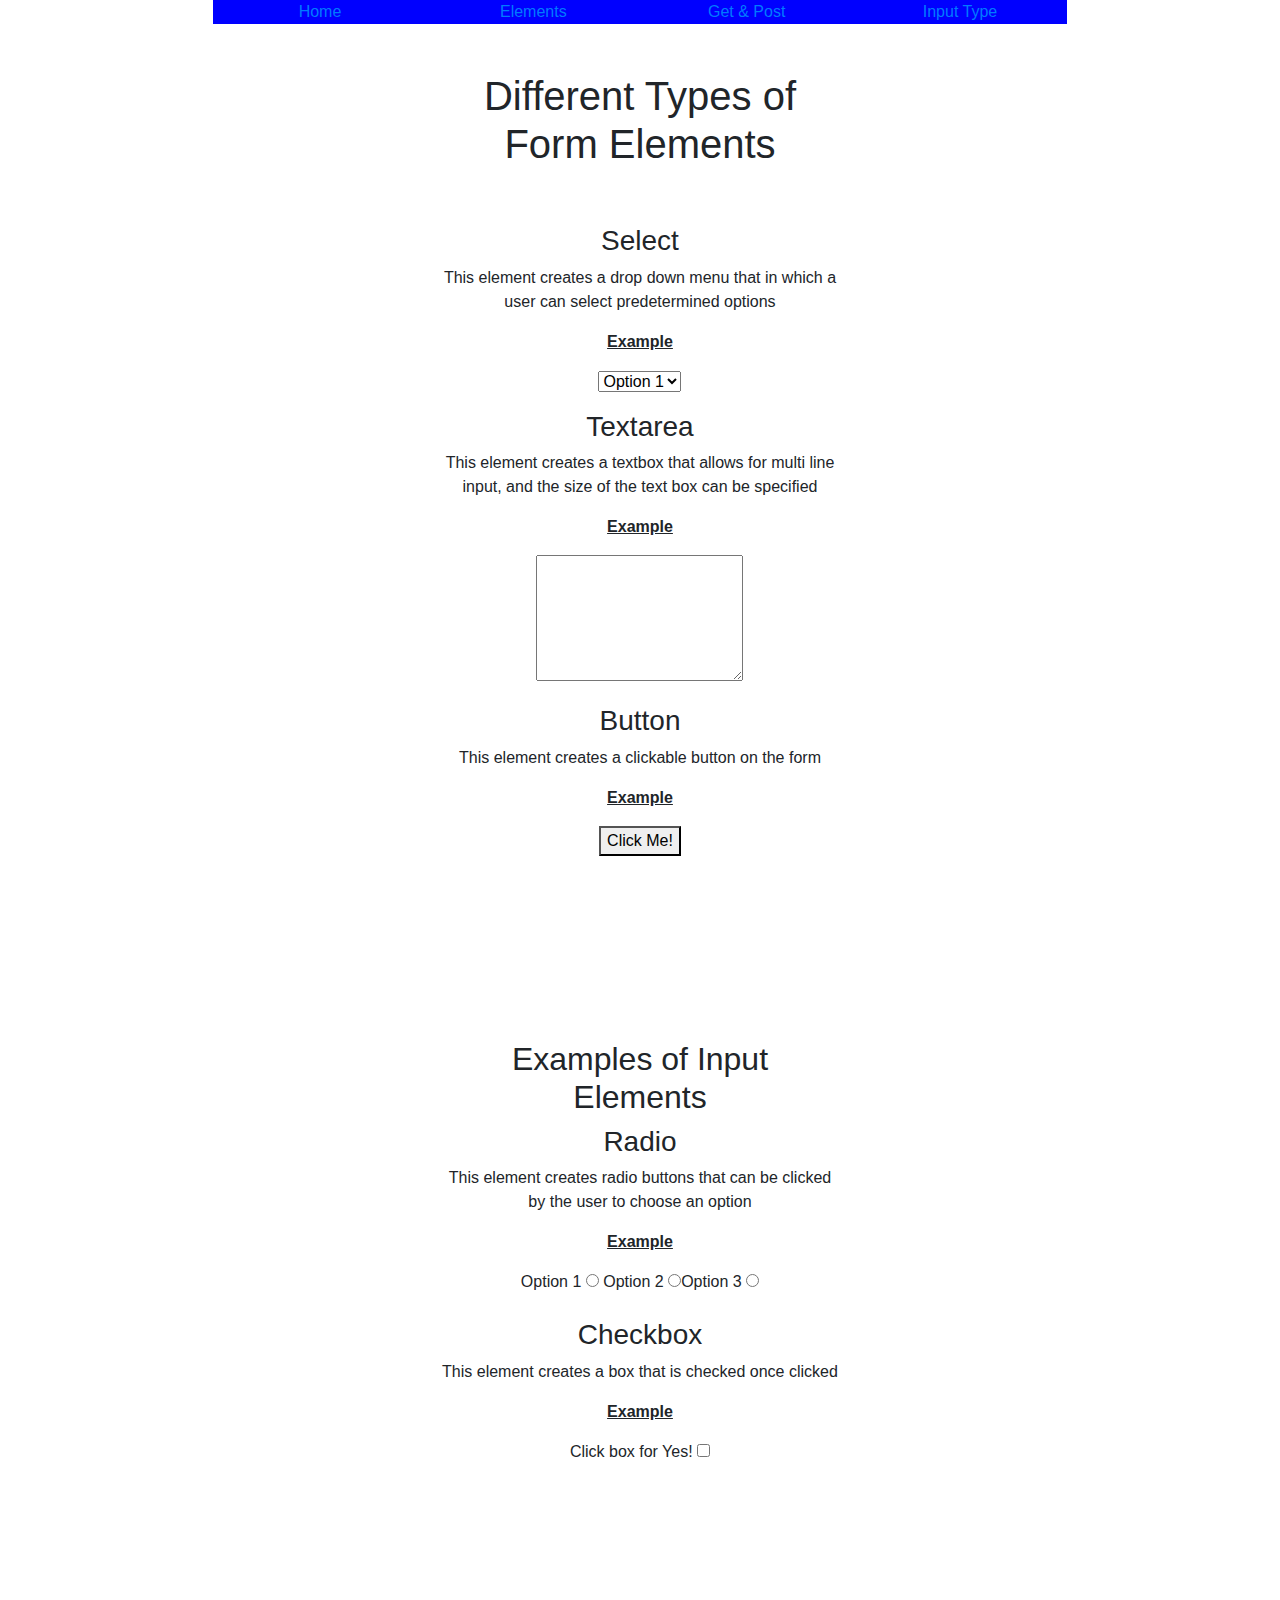
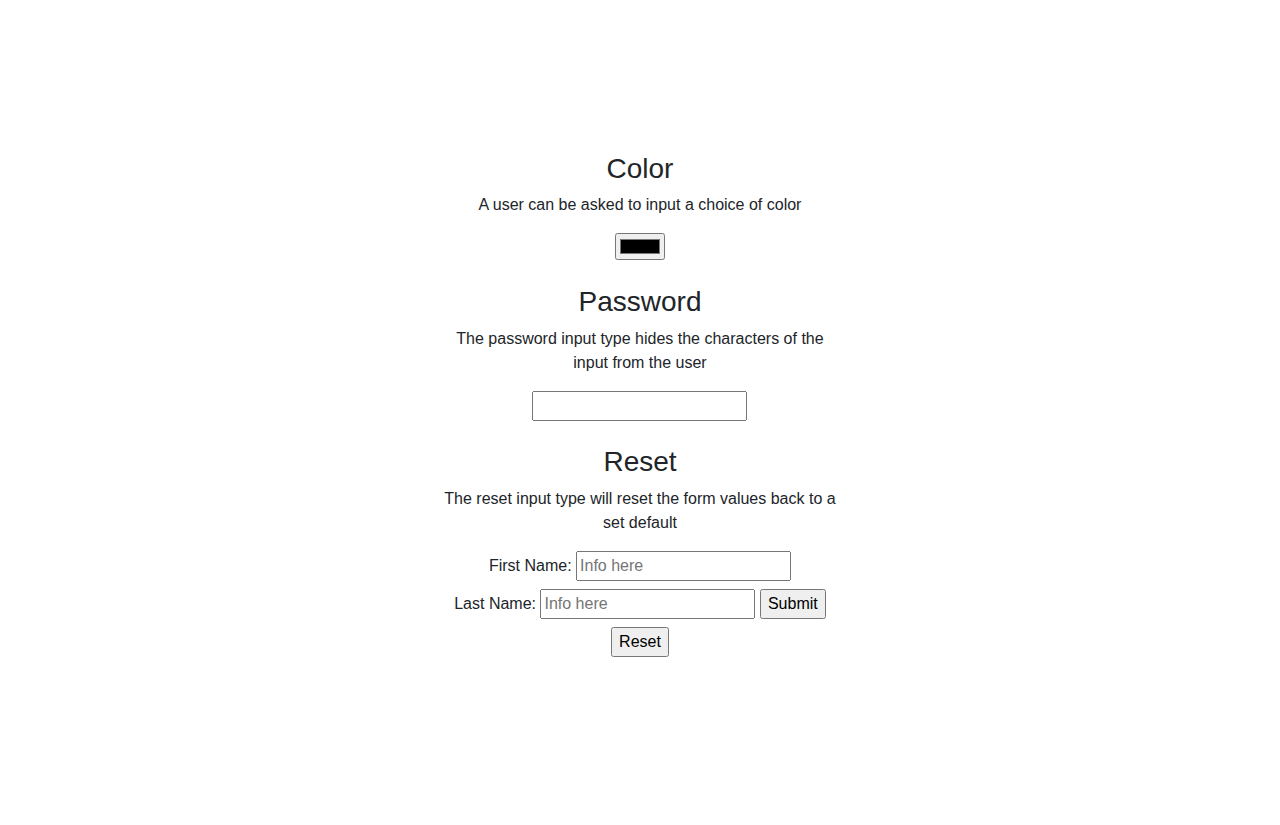
<file: page2.html>
<!DOCTYPE html>
<html lang="en">
<head>
    <meta charset="UTF-8">
    <meta name="viewport" content="width=device-width, initial-scale=1.0">
    <meta http-equiv="X-UA-Compatible" content="ie=edge">
    <link href="main.css" rel="stylesheet" type="text/css">
    <link rel="stylesheet" href="https://maxcdn.bootstrapcdn.com/bootstrap/4.0.0/css/bootstrap.min.css" integrity="sha384-Gn5384xqQ1aoWXA+058RXPxPg6fy4IWvTNh0E263XmFcJlSAwiGgFAW/dAiS6JXm" crossorigin="anonymous">
    <title>HTML Form Elements</title>
</head>

<body>
    <div class="col-12">
        <div class="row text-center">
        <div class="col-2"></div>
        <div class="col-2 background-color"><a href="index.html">Home</a></div>
        <div class="col-2 background-color"><a href="page2.html">Elements</a></div>
        <div class="col-2 background-color"><a href="page3.html">Get & Post</a></div>
        <div class="col-2 background-color"><a href="page4.html">Input Type</a></div>
        <div class="col-2"></div>
    </div>
        <!--SPACING-->
        <div class="pr-5"><br></div>
        <div class="pr-5"><br></div>
        <div class="row">
                <div class="col-4"></div>
                    <div class="col-4 text-center">
                        <h1>Different Types of Form Elements</h1>
                        <!--SPACING-->
                        <div class="pr-5"><br></div>
                        <div class="pr-5"><br></div>
                            <h3>Select</h3>
                                        
                                <p>This element creates a drop down menu that in which a
                                     user can select predetermined options</p>
                                <p class="important">Example</p>
                                <blockquote><form method="GET">
                                <select name="Options">
                                    <option value="1">Option 1</option>
                                    <option value="2">Option 2</option>
                                    <option value="3">Option 3</option>
                                </select>
                                </form></blockquote>
                                        
                            <h3>Textarea</h3>
                                        
                                <p>This element creates a textbox that allows for multi line input,
                                    and the size of the text box can be specified </p>
                                <p class="important">Example</p>
                                <blockquote>
                                        <textarea name="message" rows=5 columns=30></textarea>
                                </blockquote>
                                <h3>Button</h3>
                                        
                                <p>This element creates a clickable button on the form</p>
                                <p class="important">Example</p>
                                <blockquote>
                                    <button id="clickableBtn" name="button">Click Me!</button>
                                </blockquote>
                                <p id="BtnTxt"></p>
                                <p id="otherTxt"      ></p>
                                
                                <!--SPACING-->
                                <div class="pr-5"><br></div>
                                <div class="pr-5"><br></div>
                                <div class="pr-5"><br></div>
                                <div class="pr-5"><br></div>
                                <div class="pr-5"><br></div>
                                <div class="pr-5"><br></div>
                                <div class="pr-5"><br></div>
                                        
                            
                                        
                                        
                            <h2>Examples of Input Elements</h2>
                                <h3>Radio</h3>
                                        
                                    <p>This element creates radio buttons that can be clicked by the user to choose an option</p>
                                    <p class="important">Example</p>
                                    <blockquote>
                                    <label> Option 1
                                        <input type="radio" name="which" value="1"></input>
                                    </label>  
                                    <label>Option 2
                                        <input type="radio" name="which" value="2"></input>
                                    </label>Option 3
                                        <input type="radio" name="which" value="3"></input>
                                    </blockquote>
                                        
                            <h3>Checkbox</h3>
                                    
                                <p>This element creates a box that is checked once clicked</p>
                                <p class="important">Example</p>
                                <blockquote>
                                <label>Click box for Yes!
                                    <input type="checkbox" name="chkbox">
                                </label>
                                </blockquote>

                    </div>
                <div class="col-4"></div>
            </div>
            <!--SPACING-->
            <div class="pr-5"><br></div>
            <div class="pr-5"><br></div>
            <div class="pr-5"><br></div>
            <div class="pr-5"><br></div>
            <div class="pr-5"><br></div>
            <div class="pr-5"><br></div>
            <div class="pr-5"><br></div>
            <div class="pr-5"><br></div>
            <div class="pr-5"><br></div>
            <div class="pr-5"><br></div>
            <div class="pr-5"><br></div>
        
            <div class="row">
                    <div class="col-4"></div>
                        <div class="col-4 text-center">
                                <h3>Color</h3>
                                <p>A user can be asked to input a choice of color</p>
                                <input type="color" name="color"><br><br>

                                <!--password-->
                    <h3>Password</h3>
                    <p>The password input type hides the characters of the input from the user</p>
                    <input type="password" name="pwd"><br><br>
                
        
                <!--reset-->
                
                    <h3>Reset</h3>
                    <p>The reset input type will reset the form values back to a set default</p>
                    <form>
                    <label>First Name:
                        <input type="text" name="firstname" placeholder="Info here">
                    </label><br>
                    <label>Last Name:
                        <input type="text" name="firstname" placeholder="Info here">
                    </label>
                    <input type="submit" value="Submit">
                    <input type="reset">
                </form>
                        </div>
                    <div class="col-4"></div>
                </div>
                <!--SPACING-->
                <div class="pr-5"><br></div>
                <div class="pr-5"><br></div>
                <div class="pr-5"><br></div>
                <div class="pr-5"><br></div>
                <div class="pr-5"><br></div>
                <div class="pr-5"><br></div>
                <div class="pr-5"><br></div>
            
                   
                
                
                



</body>
<script src="page2DOM.js"></script>
</html>
</file>
<file: main.css>
.important{
    text-decoration: underline;
    font-weight: bold;
}
.background-color{
    background-color: blue;
}
</file>
